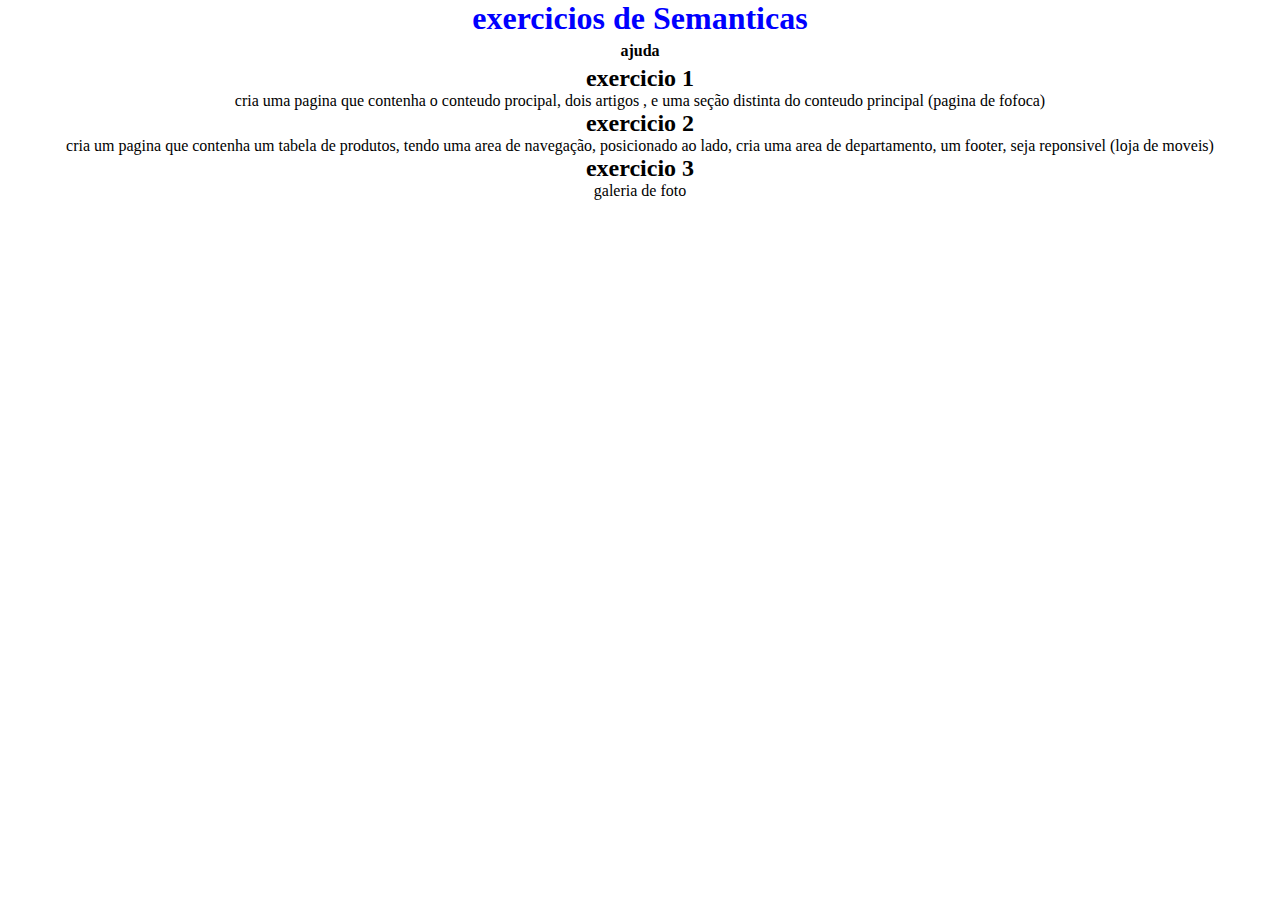
<file: revisao/index.html>
<!DOCTYPE html>
<html lang="en">
<head>
    <meta charset="UTF-8">
    <meta name="viewport" content="width=device-width, initial-scale=1.0">
    <title>Semanticas</title>
    <style>
        *{
            margin: 0;
            padding: 0;
        }
        h1{
            text-align: center;
            color: blue;
            animation-name: reset;
            animation-duration: 5s;
            animation-delay: 2s;
        
        }
        @keyframes reser{
            form{
                color:blueviolet
            }
            to{
                color: blue;
            }
        }
        nav{
            display: flex;
            justify-content: space-evenly;
            padding: 5px;
        }
        a{
            text-decoration: none;
            color: black;
            font-weight: bold;
        }
        main{
            display: flex;
            justify-content:center ;
            align-items: center;
            flex-direction: column;
        }
    </style>
<body>
<header>
    <h1>exercicios de Semanticas</h1>
    <nav>
        <a href="#">ajuda</a>
    </nav>
</header>

<main>
    <h2>exercicio 1</h2>
    <p>cria uma pagina que contenha o conteudo procipal, dois artigos
    , e uma seção distinta do conteudo principal
    (pagina de fofoca)
    </p>

    <h2>exercicio 2</h2>
    <p>
        cria um pagina que contenha um tabela de produtos, 
        tendo uma area de navegação, posicionado ao lado,  
        cria uma area de departamento, um footer, seja reponsivel
        (loja de moveis) 
    </p>

    <h2>exercicio 3</h2>
    <p> galeria de foto </p>
</main>
</body>
</html>
</file>
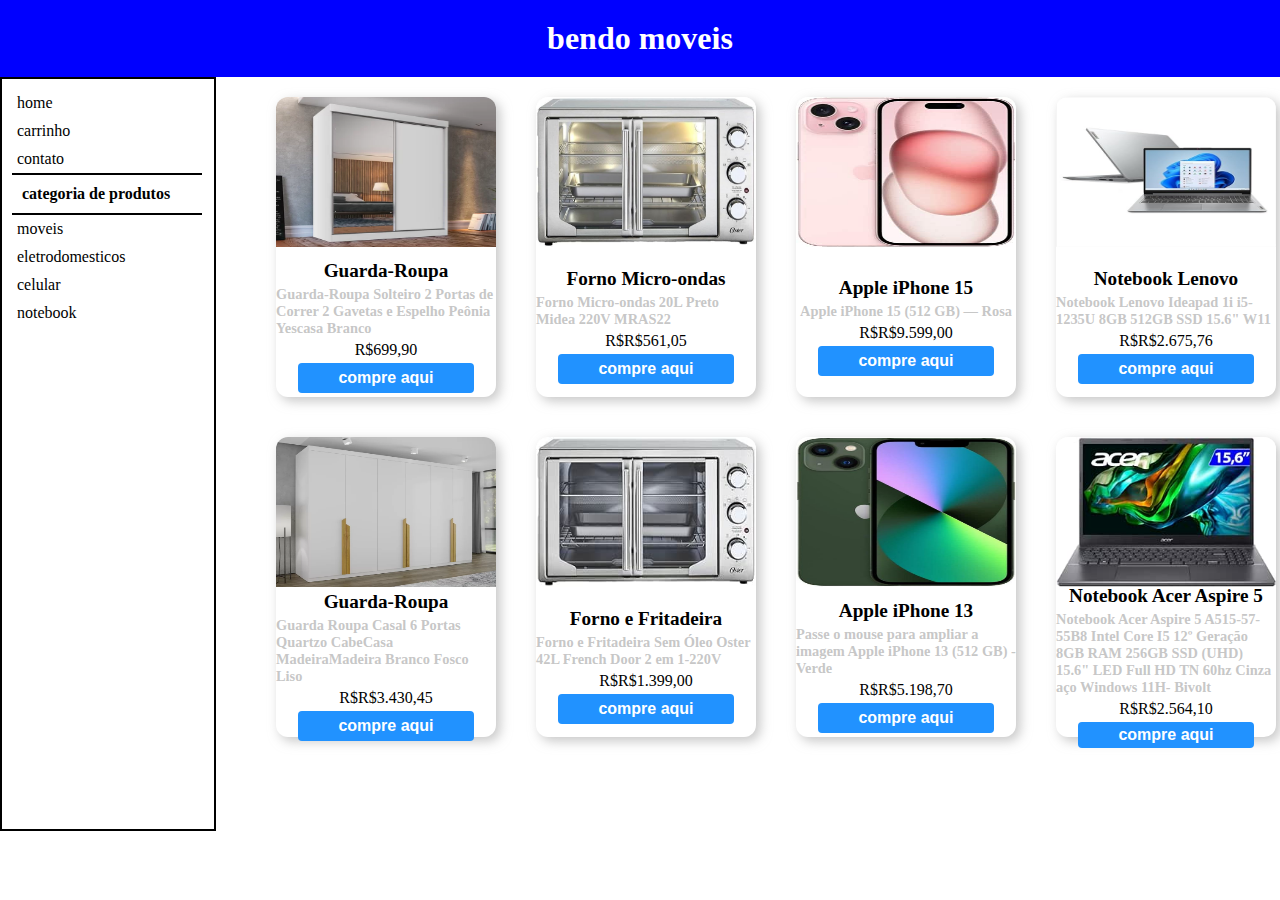
<file: revisao/exe-html/ex2.html>
<!DOCTYPE html>
<html lang="PT-BR">

<head>
    <meta charset="UTF-8">
    <meta name="viewport" content="width=device-width, initial-scale=1.0">
    <title>exercicio 2 </title>
    <link rel="stylesheet" href="../exe-css/ex2.css">
</head>
<header>
    <h1>bendo moveis</h1>
</header>

<body>
    <aside>
        <nav>
            <ul>
                <li>home</li>
                <li>carrinho</li>
                <li>contato</li>
            </ul>
        </nav>

        <div class="asa"></div>

        <section>
            <h4>categoria de produtos</h4>

            <div class="asa"></div>

            <ul>
                <li>moveis</li>
                <li>eletrodomesticos</li>
                <li>celular</li>
                <li>notebook</li>
            </ul>
        </section>
    </aside>

    <main>
        <div class="sera">
            <div class="card">
                <img src="../img/559288_1.webp" alt="">
                <div>
                    <h1>Guarda-Roupa</h1>
                    <h2>Guarda-Roupa Solteiro 2 Portas de Correr 2 Gavetas e Espelho Peônia Yescasa Branco</h2>
                    <span>R$699,90</span>
                    <button>compre aqui</button>
                </div>
            </div>
            <div class="card">
                <img src="../img/721430_01.webp" alt="">
                <div>
                    <h1>Guarda-Roupa</h1>
                    <h2>Guarda Roupa Casal 6 Portas Quartzo CabeCasa MadeiraMadeira Branco Fosco Liso</h2>
                    <span>R$R$3.430,45</span>
                    <button>compre aqui</button>
                </div>
            </div>
        </div>

        <div class="sera">
            <div class="card">
                <img src="../img/61y1n6Fk+VL._AC_SY450_.jpg" alt="">
                <div>
                    <h1>Forno Micro-ondas </h1>
                    <h2>Forno Micro-ondas 20L Preto Midea 220V MRAS22</h2>
                    <span>R$R$561,05</span>
                    <button>compre aqui</button>
                </div>
            </div>
            <div class="card">
                <img src="../img/51ZlOtyKjIL.__AC_SX300_SY300_QL70_ML2_.jpg" alt="">
                <div>
                    <h1>Forno e Fritadeira</h1>
                    <h2>Forno e Fritadeira Sem Óleo Oster 42L French Door 2 em 1-220V</h2>
                    <span>R$R$1.399,00</span>
                    <button>compre aqui</button>
                </div>
            </div>
        </div>

        <div class="sera">
            <div class="card">
                <img src="../img/41RpmPYWXLL.__AC_SY445_SX342_QL70_ML2_.jpg" alt="">
                <div>
                    <h1>Apple iPhone 15</h1>
                    <h2>Apple iPhone 15 (512 GB) — Rosa</h2>
                    <span>R$R$9.599,00</span>
                    <button>compre aqui</button>
                </div>
            </div>
            <div class="card">
                <img src="../img/41BM66Bro7L._AC_SX522_.jpg" alt="">
                <div>
                    <h1>Apple iPhone 13</h1>
                    <h2>
                        Passe o mouse para ampliar a imagem
                        Apple iPhone 13 (512 GB) - Verde</h2>
                    <span>R$R$5.198,70</span>
                    <button>compre aqui</button>
                </div>
            </div>
        </div>

        <div class="sera">
            <div class="card">
                <img src="../img/51Ri6f37FRL._AC_SY450_.jpg" alt="">
                <div>
                    <h1>Notebook Lenovo</h1>
                    <h2>
                        Notebook Lenovo Ideapad 1i i5-1235U 8GB 512GB SSD 15.6" W11</h2>
                    <span>R$R$2.675,76</span>
                    <button>compre aqui</button>
                </div>
            </div>
            <div class="card">
                <img src="../img/51gEkEbXrHL.__AC_SX300_SY300_QL70_ML2_.jpg" alt="">
                <div>
                    <h1>Notebook Acer Aspire 5</h1>
                    <h2>
                        Notebook Acer Aspire 5 A515-57-55B8 Intel Core I5 12º Geração 8GB RAM 256GB SSD (UHD) 15.6" LED
                        Full
                        HD TN 60hz Cinza aço Windows 11H- Bivolt</h2>
                    <span>R$R$2.564,10</span>
                    <button>compre aqui</button>
                </div>
            </div>
        </div>
        
    </main>

</body>

</html>
</file>
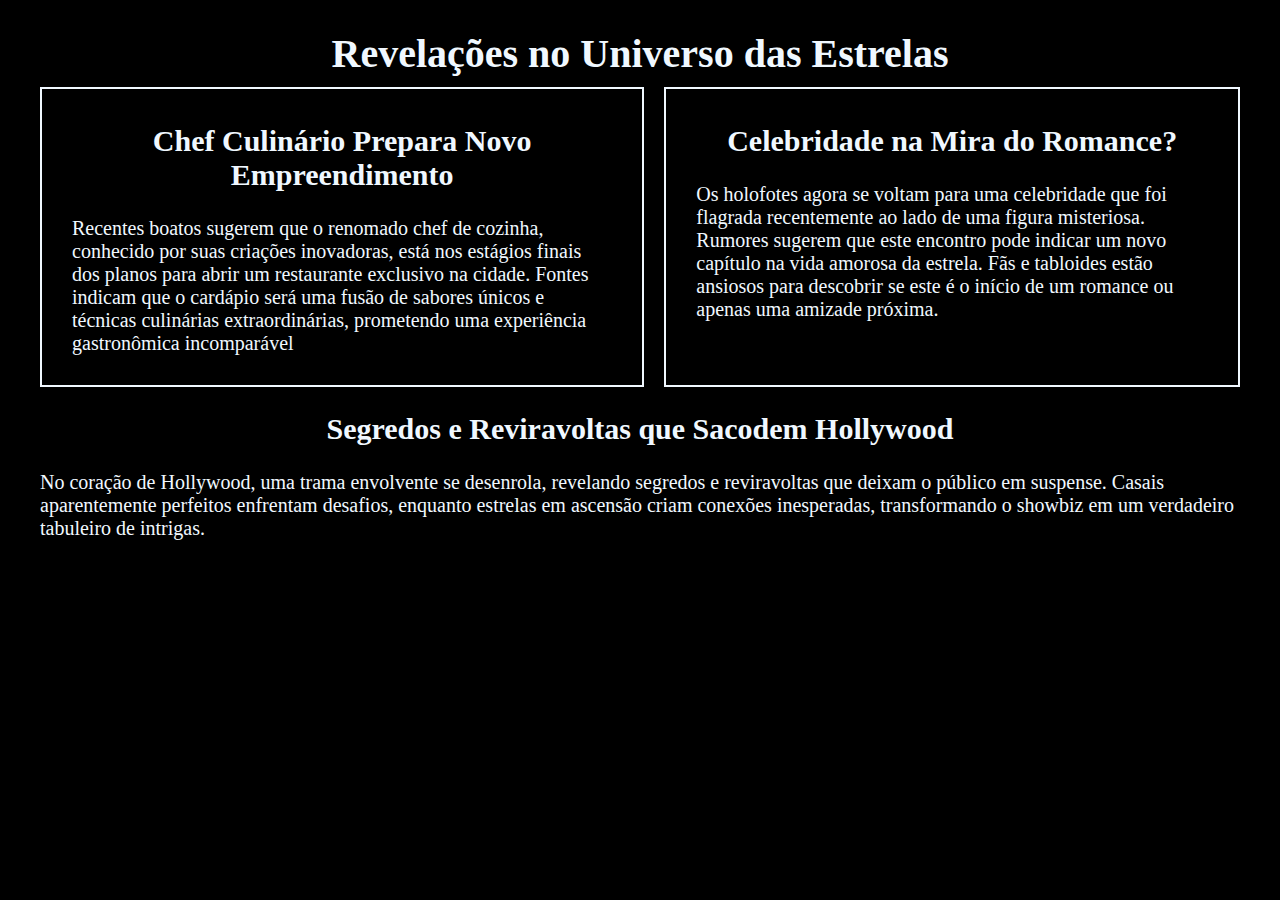
<file: revisao/exe-html/exe1.html>
<!DOCTYPE html>
<html lang="PT-BR">

<head>
    <meta charset="UTF-8">
    <meta name="viewport" content="width=device-width, initial-scale=1.0">
    <title>exercicio 1</title>
    <link rel="stylesheet" href="../exe-css/exe1.css">
</head>

<body>
    <section>

        <h1>Revelações no Universo das Estrelas</h1>
        <div>
            <article class="item">
                <h2>Chef Culinário Prepara Novo Empreendimento</h2>
                <p>Recentes boatos sugerem que o renomado chef de cozinha, conhecido por suas criações inovadoras, está
                    nos
                    estágios finais dos planos para abrir um restaurante exclusivo na cidade. Fontes indicam que o
                    cardápio
                    será uma fusão de sabores únicos e técnicas culinárias extraordinárias, prometendo uma experiência
                    gastronômica incomparável
                </p>
            </article>

            <article class="item">
                <h2>Celebridade na Mira do Romance?</h2>
                <p>Os holofotes agora se voltam para uma celebridade que foi flagrada recentemente ao lado de uma figura
                    misteriosa. Rumores sugerem que este encontro pode indicar um novo capítulo na vida amorosa da
                    estrela.
                    Fãs e tabloides estão ansiosos para descobrir se este é o início de um romance ou apenas uma
                    amizade próxima.</p>
            </article>
        </div>
        <article>
            <h2> Segredos e Reviravoltas que Sacodem Hollywood</h2>
            <p>No coração de Hollywood, uma trama envolvente se desenrola, revelando segredos e reviravoltas que deixam
                o público em suspense. Casais aparentemente perfeitos enfrentam desafios, enquanto estrelas em ascensão
                criam conexões inesperadas, transformando o showbiz em um verdadeiro tabuleiro de intrigas.</p>
        </article>
    </section>
</body>

</html>
</file>
<file: revisao/exe-css/ex2.css>
*{
    margin: 0;
    padding: 0;
}
header{
    text-align: center;
    padding: 20px;
    background-color: blue;
    color: #fff;
}
aside{
    float: left;
    width: 15%;
    padding-left: 10px;
    padding: 10px;
    border: 2px solid;
    height: 730px;
}
main{
    float:right ;
    width: 80% ;
    display: flex;
    flex-direction: row;
    justify-content: space-evenly;
}
li{
    padding: 5px;
}
li:hover{
    color: lightgray;
}
h4{
    padding: 10px;
}
.asa{
    border: 1px solid;
    width: 98%;
}
.card {
    background-color: #fff;
    width: 220px;
    height: 300px;
    border-radius: 12px;
    box-shadow: 4px 4px 12px #aaaa;
    margin: 20px;
}

.card img {
    width: 100%;
    height: 150px;
    border-top-left-radius: 12px;
    border-top-right-radius: 12px;
}

.card div {
    display: flex;
    flex-direction: column;
    justify-content: center;
    align-items: center;
    gap: 4px;
    height: 50%;
}

.card h1 {
    font-size: 1.2rem;
}

.card h2 {
    font-size: .9rem;
    color: #aaaa;
}

.card button {
    background-color: #2192FF;
    height: 30px;
    border: none;
    padding: 4px;
    width: 80%;
    color: #fff;
    font-size: 1rem;
    font-weight: bold;
    border-radius: 4px;
}

.card button:hover {
    background-color: #137de8;
    cursor: pointer;
}
.sera{
    display:flex;
    flex-direction:column ;
}
</file>
<file: revisao/exe-css/exe1.css>
*{
    margin: 0;
    padding: 0;
}
body{
    color: aliceblue;
    background-color: black;
    font-size: 20px;
}
.item{
    border: 2px solid;
    margin: 10px;
    padding: 20px;
}
div{
    display: flex;
    flex-direction: row;
}
section{
    text-align: center;
    padding: 30px;
}
p{
    text-align: left;
    padding: 10px;
}
h2{
    padding: 15px;
}
</file>
